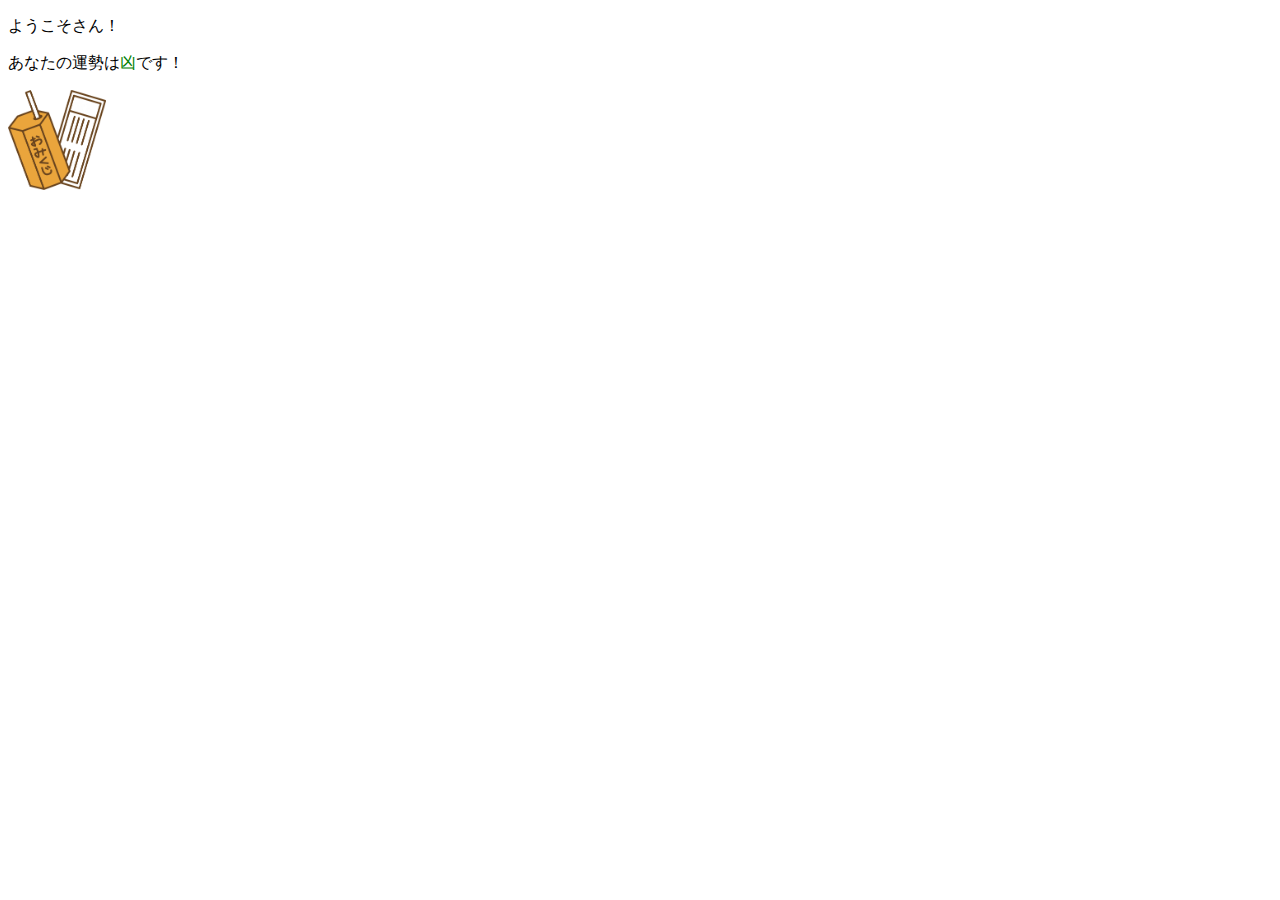
<file: omikuji/index.html>
<!DOCTYPE html>
<html lang="ja">
    <head>
        <meta charset="UTF-8"/>
        <link rel="stylesheet" href="style.css"/>
        <title>練習</title>
    </head>
    <body>
        <p>ようこそ<span id="name">テスト</span>さん！</p>
        <p>あなたの運勢は<span id="result">大吉</span>です！</p>
        <img src="omikuji.png">
        <script type="text/javascript" src="omikuji.js"></script>
    </body>
</html>
</file>
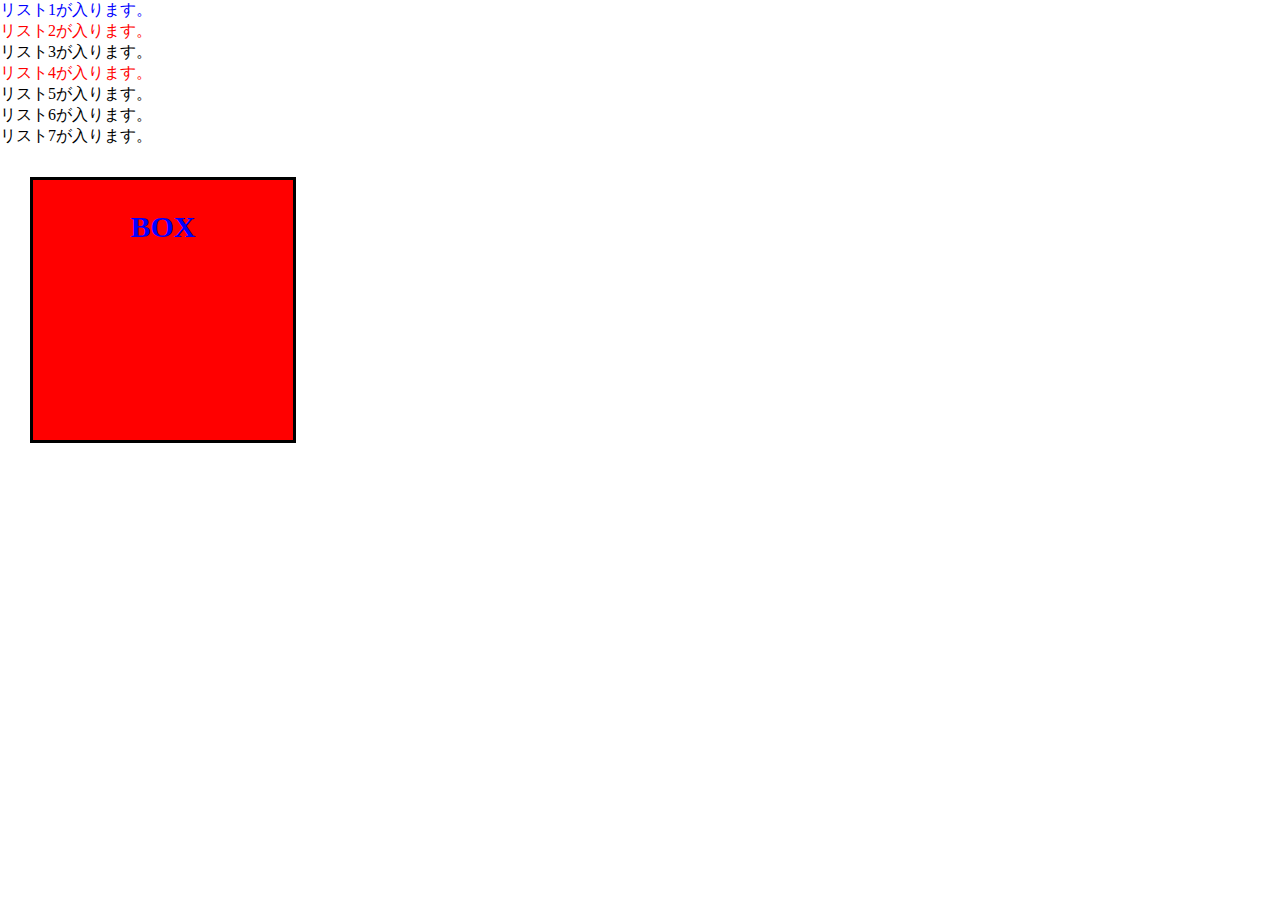
<file: practice/index.html>
<!DOCTYPE html>
    <html lang="ja">
        <head>
            <meta charset="UTF-8">
            <link rel="stylesheet" href="style.css" />
            <title>練習</title>
        </head>
        <body>
            <li id="list_id">リスト1が入ります。</li>
            <li class="list_class">リスト2が入ります。</li>
            <li>リスト3が入ります。</li>
            <li class="list_class">リスト4が入ります。</li>
            <li>リスト5が入ります。</li>
            <li>リスト6が入ります。</li>
            <li>リスト7が入ります。</li>
        
            <div class="box">
                <p class="box-txt">BOX</p>
            </div>
        </body>
    </html>
</file>
<file: omikuji/style.css>
img{
    height: 100px;
}

#name{
    color: blue;
}

#result{
    color: green;
}
</file>
<file: practice/style.css>
#list_id{
    color: blue;
}

.list_class{
    color: red;
}

*{
    margin: 0;
    padding: 0;
}

.box{
    background-color: red;
    width: 200px;
    height: 200px;
    border: 3px solid #000;
    padding: 30px;
    margin: 30px;
}

.box-txt{
    font-size: 30px;
    color: blue;
    font-weight: bold;
    text-align: center;
}
</file>
